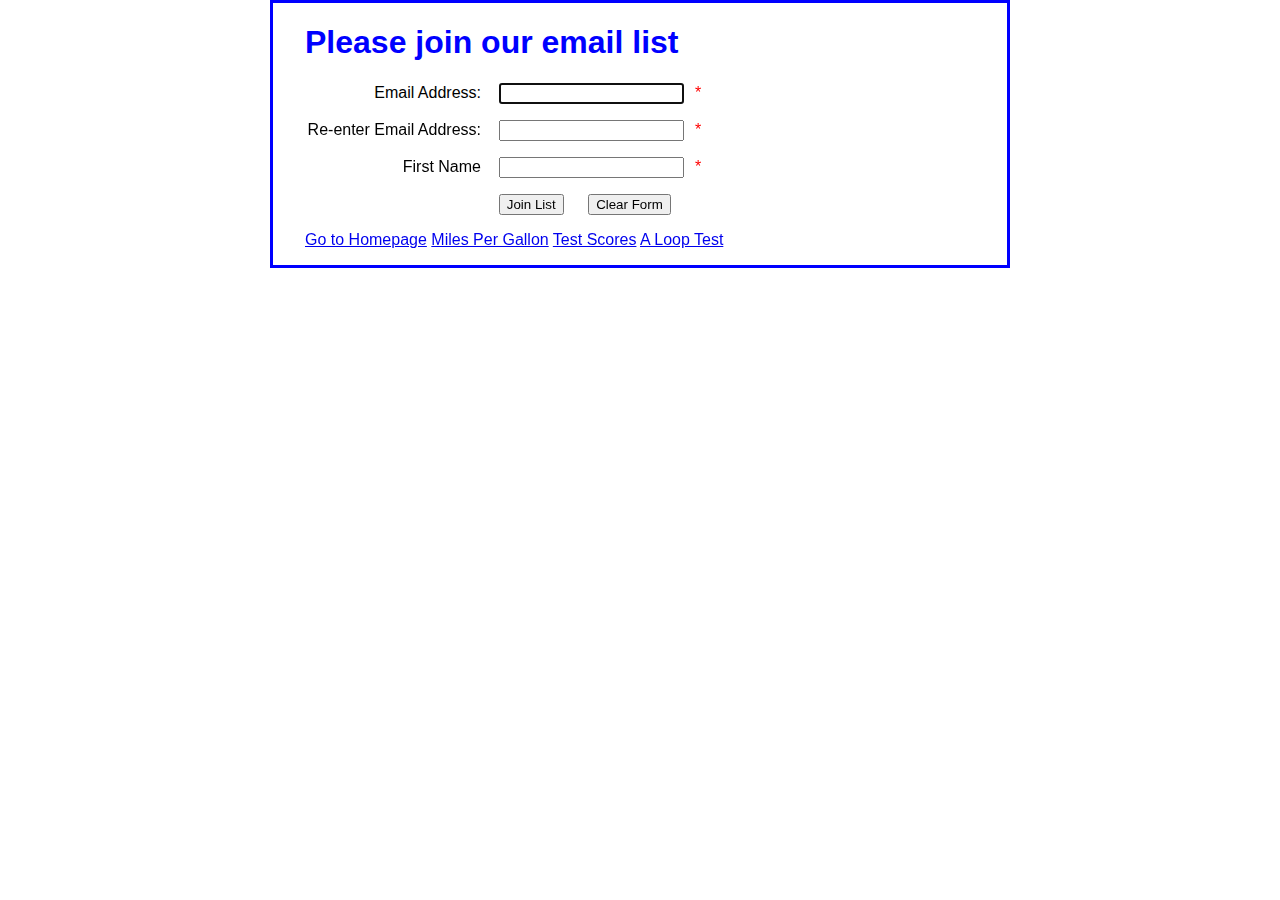
<file: index.html>
<!DOCTYPE html>
<html>
<head>
    <meta charset="utf-8" />
    <meta name="viewport"
        content="width=device-width, initial-scale=1">
    <title>Join Email List</title>
    <!-- link and style elements go here -->
    <link rel="stylesheet" href="email_list.css">
    <script src="email_list.js"></script>

</head>
<body>
    <main>
        <h1>Please join our email list</h1>
        <form id="email_form" action="join.html"
              method="get">
            <div>
                <label for="email_1">Email Address:
                </label>
                <input type="text" id="email_1"
                       name="email_1">
                <span id="email_1_error">*</span>
            </div>
            <div>
                <label for="email_2">
                    Re-enter Email Address:</label>
                <input type="text" id="email_2" name="email_2">
                <span id="email_2_error">*</span>
            </div>
            <div>
                <label for="first_name">First Name</label>
                <input type="text" id="first_name"
                       name="first_name">
                <span id="first_name_error">*</span>
            </div>
            <div>
                <label>&nbsp;</label>
                <input type="submit" id="join_list"
                       value="Join List">
                <input type="button" id="clear_form"
                       value="Clear Form">
            </div>
        </form>
    </main>

    <a href="homepage.html">Go to Homepage</a>
    <a href="miles_per_gallon.html">Miles Per Gallon</a>
    <a href="test_scores.html">Test Scores</a>
    <a href="a_loop.js">A Loop Test</a>

    <!-- script elements go here -->
</body>
</html>
</file>
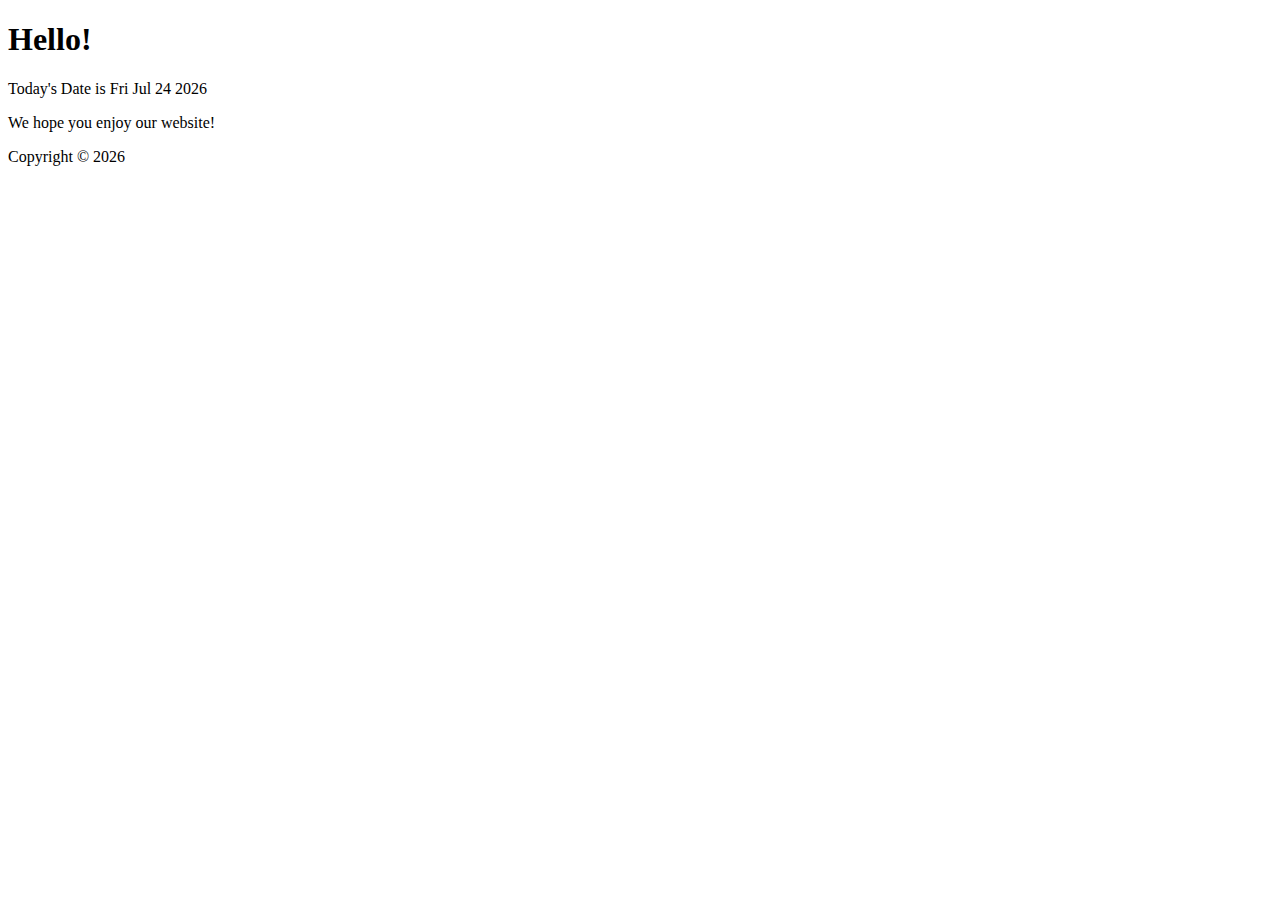
<file: homepage.html>
<!DOCTYPE html> 
<html>
<main>
    <h1>Hello!</h1>
    <p>Today's Date is
        <script>
            const today = new Date();
            document.write(today.toDateString());
        </script>
   </p>
   <p>We hope you enjoy our website!</p>
</main>
   <footer>
    <script>
        document.write(`Copyright \u00A9
            ${today.getFullYear()}`);
    </script>
</footer>
</body>

</html>
</file>
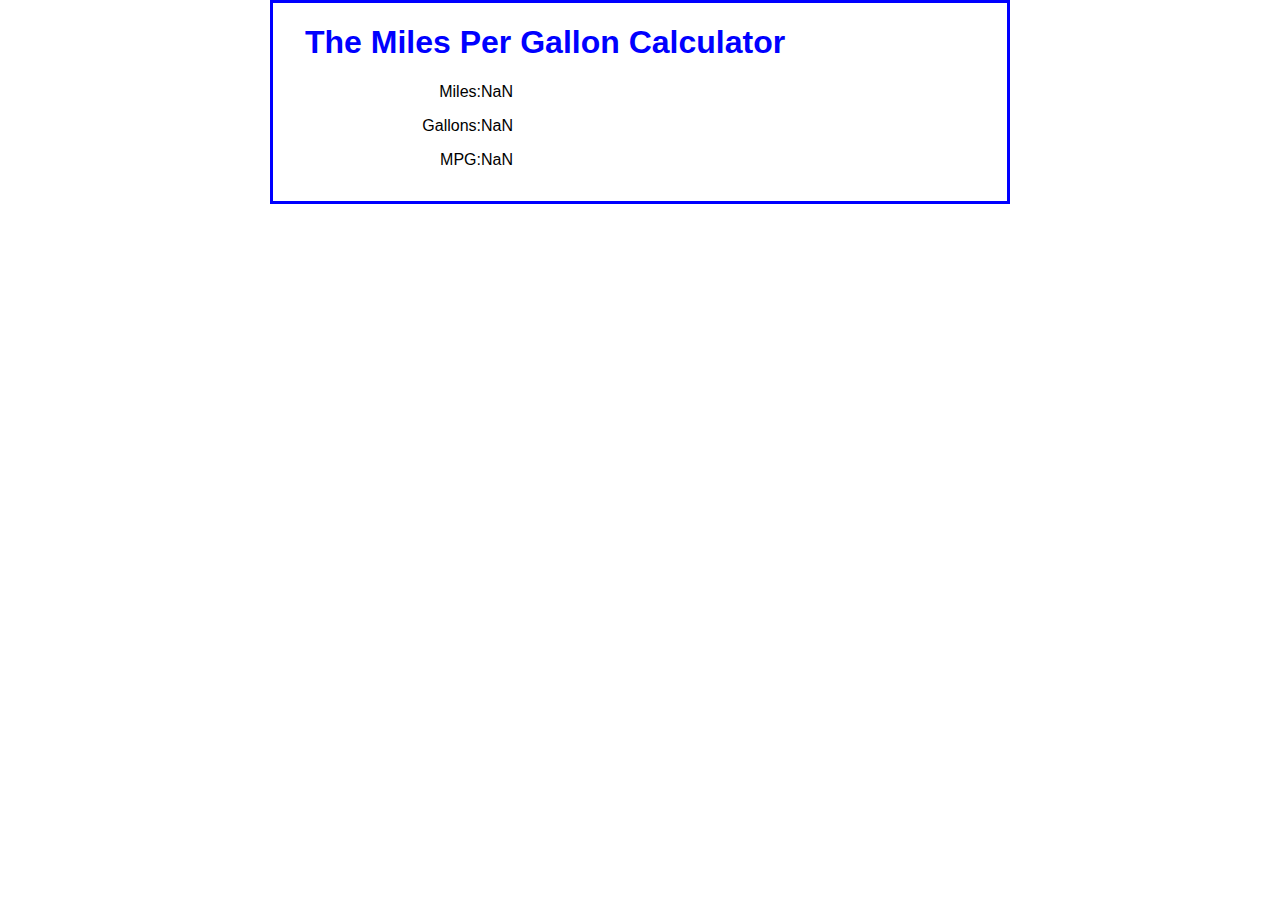
<file: miles_per_gallon.html>
<!DOCTYPE html>
<html>
<head>
    <meta charset="UTF-8">
    <meta name="viewport" content="width=device-width, initial-scale=1">
    <title>Miles Per Gallon Calculator</title>
    <link rel="stylesheet" href="email_list.css">
</head>
<body>
    <main>
        <h1>The Miles Per Gallon Calculator</h1>
        <script>
            "use strict";
            
            // get miles driven from user
            const miles = parseInt(prompt("Enter miles driven"));

            // get gallons used from user
            const gallons = parseInt(prompt("Enter gallons of gas used"));

            // calculate mpg
            const mpg = parseFloat(miles/gallons);

            // display results
            const html = `<p><label>Miles: </label>${miles}</p>
                <p><label>Gallons: </label>${gallons}</p>
                <p><label>MPG: </label>${mpg.toFixed(2)}</p>`;
            document.write(html);
        </script>    
    </main>
</body>
</html>
</file>
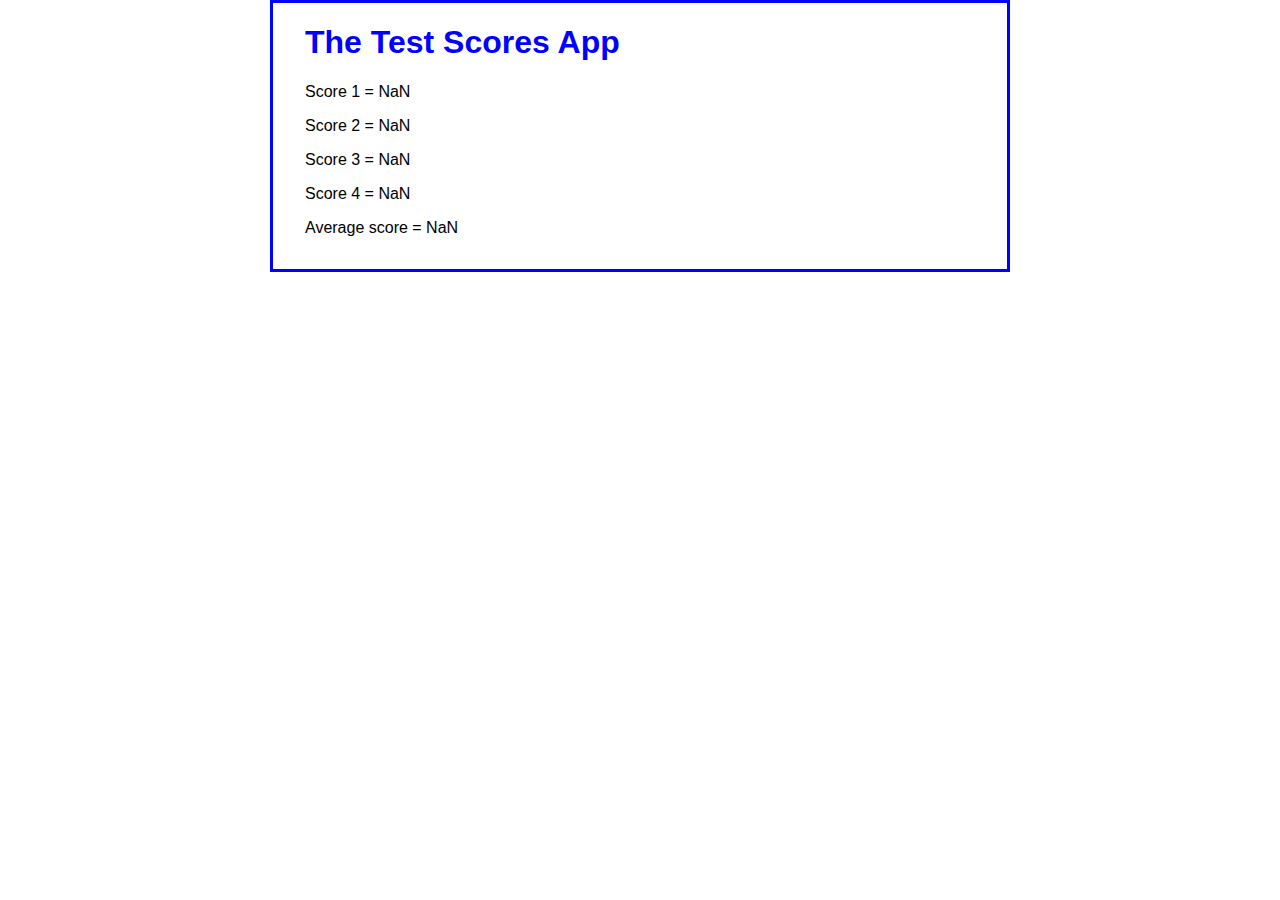
<file: test_scores.html>
<!DOCTYPE html>
<html>
<head>
    <meta charset="UTF-8">
    <meta name="viewport" content="width=device-width, initial-scale=1">
    <title>Average Test Scores</title>
    <link rel="stylesheet" href="email_list.css">
</head>
<body>
    <main>
        <h1>The Test Scores App</h1>
        <script src="test_scores.js"></script>
    </main>
</body>
</html>
</file>
<file: email_list.css>
body {
    font-family: Arial, Helvetica, sans-serif;
    background-color: white;
    margin: 0 auto;
    width: 670px;
    border: 3px solid blue;
    padding: 0 2em 1em;
}
h1 {
    color: blue;
}

div {
    margin-bottom: 1em;
}
label {
    display: inline-block;
    width: 11em;
    text-align: right;
}
input {
    margin-left: 1em;
    margin-right: 0.5em;
}
span {
    color: red;
}
</file>
